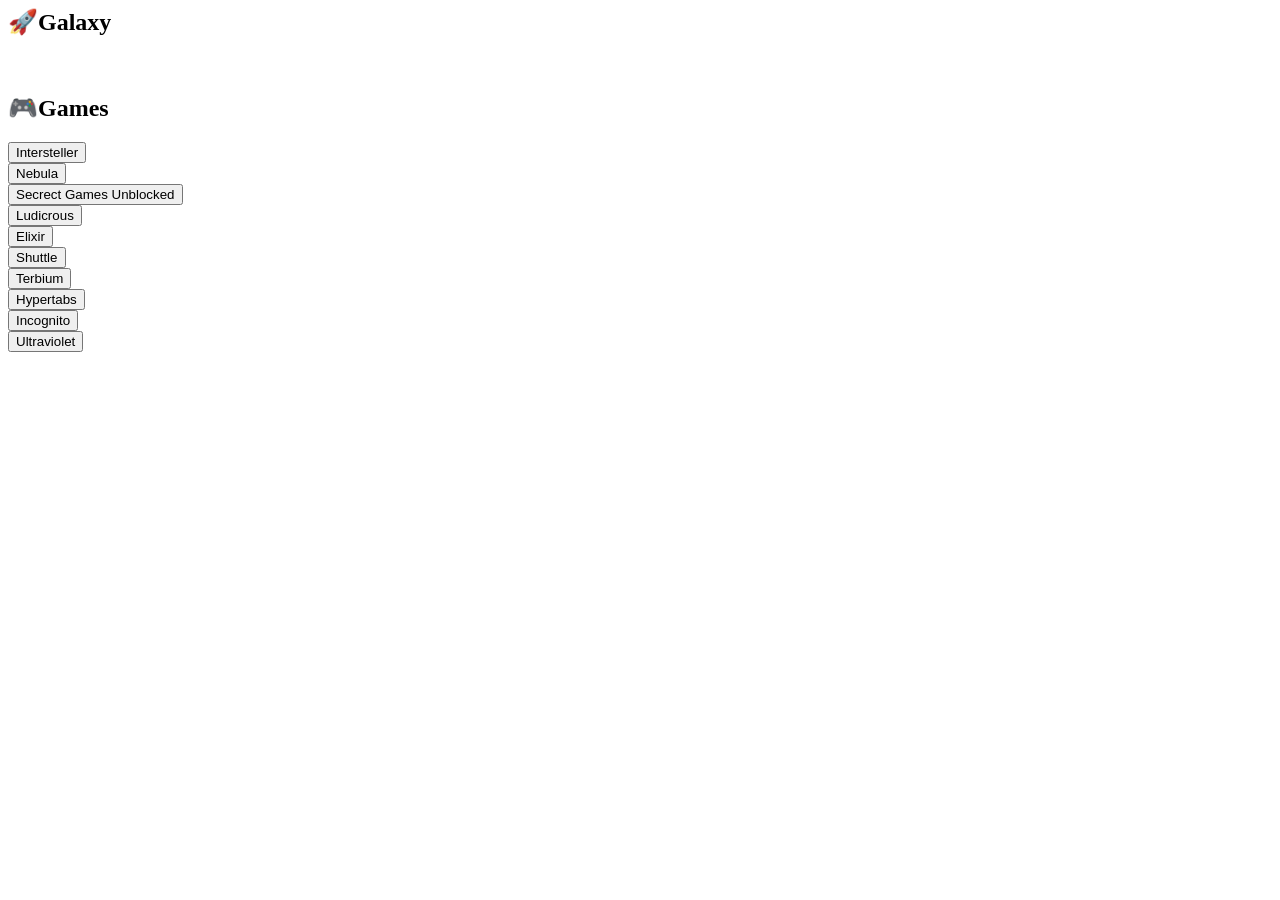
<file: index.html>
<html>
 <section class="home">
      <h1>🚀Galaxy</h1>
    </section>
    <section class="sec1">
      <br>
      <h2 id="text">🎮Games</h2>
      <h1>
        <button type="button" onclick="location.href=' https://cosmicmath.vercel.app'">Intersteller</button <br>
        <br>
        <button type="button" onclick="location.href='https://mathpracticesheets.gq'   ">Nebula</button>

        <br>
        <button type="button" onclick="location.href='https://sites.google.com/view/secretgamesunblocked/home'">Secrect Games Unblocked</button>
        <br>
        <button type="button" onclick="location.href='https://creativehog.com/'">Ludicrous</button>
        <br>
        <button type="button" onclick="location.href='https://elixirofficial.com/'">Elixir</button>

        <br>
        <button type="button" onclick="location.href='https://matheducation.ml'">Shuttle</button>

        <br>
        <button type="button" onclick="location.href='https://history.anonymous6207.repl.co/'">Terbium</button>

        <br>
        <button type="button" onclick="location.href='https://theworldisfilledwith.rocks'">Hypertabs</button>

        <br>
        <button type="button" onclick="location.href='https://historyevents.gq'">Incognito</button>

        <br>
        <button type="button" onclick="location.href='https://hmtlscience.tk'">Ultraviolet</button>

      </h1>

    </section>
</body>

</html>
</file>
